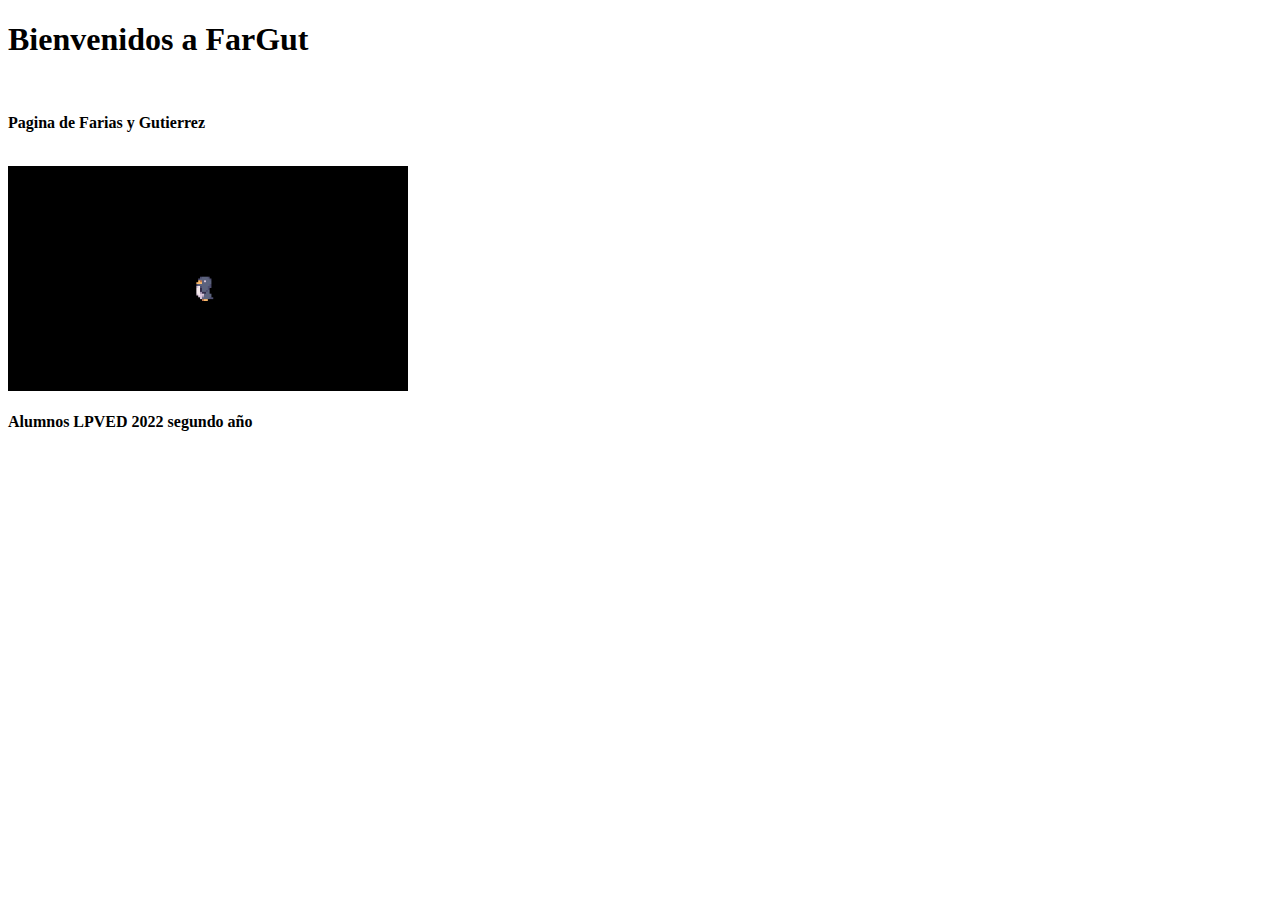
<file: index.html>
<!DOCTYPE html>
<html lang="en">
<head>
    <meta charset="UTF-8">
    <meta http-equiv="X-UA-Compatible" content="IE=edge">
    <meta name="viewport" content="width=, initial-scale=1.0">
    <title>FarGut</title>
</head>
<body>
    <h1> Bienvenidos a FarGut </h1>
    <br>
    <p> <b> Pagina de Farias y Gutierrez </b> </p>
    <br>
    <img src="images\pengu.gif" alt="gif de pinguino" width="400">
    <br>
    <br>
    <footer> <strong> Alumnos LPVED 2022 segundo año </strong> </footer>
</body>
</html>
</file>
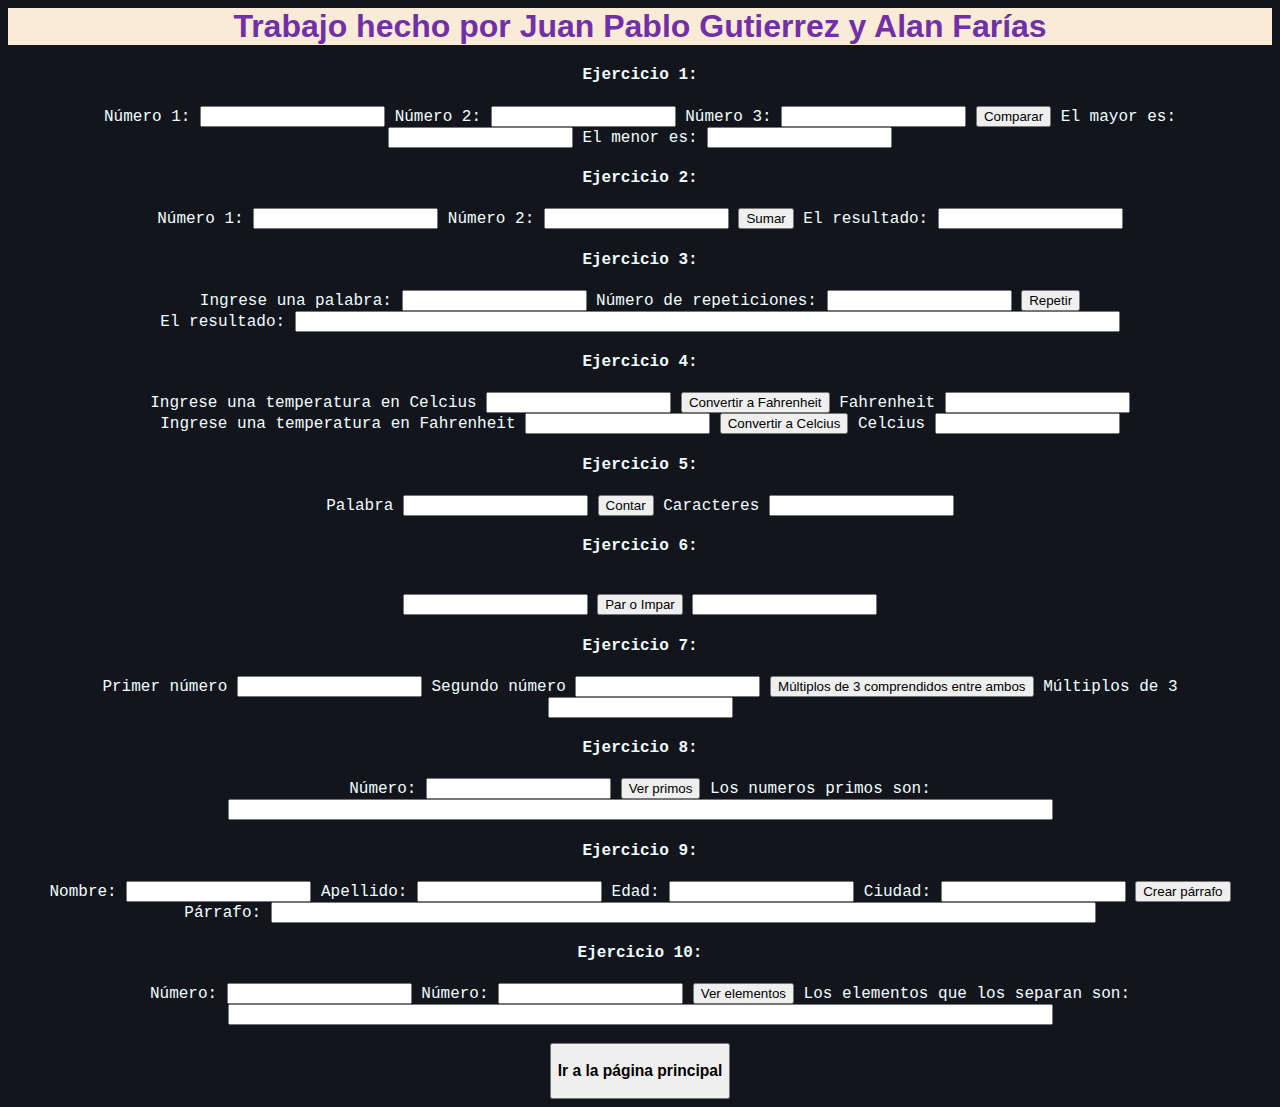
<file: ejercicios.html>
<html lang="en">
<head>
    <meta charset="UTF-8">
    <meta http-equiv="X-UA-Compatible" content="IE=edge">
    <meta name="viewport" content="width=device-width, initial-scale=1.0">
    <title>TP Javascript</title>
    <script src="assets\css\funciones.js"></script>
    <link rel="stylesheet" href="assets\css\a.css">
</head>
<body>
<h1>Trabajo hecho por Juan Pablo Gutierrez y Alan Farías</h1>


    <h4>Ejercicio 1:</h4>

    <label for="ej1_n1">Número 1:</label>
    <input type="number" id="ej1_n1">

    <label for="ej1_n2">Número 2:</label>
    <input type="number" id="ej1_n2">

    <label for="ej1_n3">Número 3:</label>
    <input type="number" id="ej1_n3">
    <button onclick="func_ej1()">Comparar</button>
    <label for="ej1_mayor">El mayor es:</label>
    <input type="number" id="ej1_mayor">
    <label for="ej1_menor">El menor es:</label>
    <input type="number" id="ej1_menor">

    
    <br>
    <h4>Ejercicio 2:</h4>

    <label for="ej2_n1">Número 1:</label>
    <input type="number" id="ej2_n1">

    <label for="ej2_n2">Número 2:</label>
    <input type="number" id="ej2_n2">

    <button onclick=func_ej2()>Sumar</button>
    <label for="ej2_resultado">El resultado:</label>
    <input type="number" id="ej2_resultado">


    <br>
    <h4>Ejercicio 3:</h4>

    <label for="ej3_pal">Ingrese una palabra:</label>
    <input type="text" id="ej3_pal">

    <label for="ej3_n1">Número de repeticiones:</label>
    <input type="number" id="ej3_n1">

    <button onclick="func_ej3()">Repetir</button>
    <br>
    <label for="ej3_resultado">El resultado:</label>
    <input type="text" id="ej3_resultado" size="100">

    
    <br>

    <h4>Ejercicio 4:</h4>

    <label for="ej4_cel">Ingrese una temperatura en Celcius</label>
    <input type="number" id="ej4_cel">

    <button onclick="func_celfar()">Convertir a Fahrenheit</button>

    <label for="ej4_res_1">Fahrenheit</label>
    <input type="number" id="ej4_res_1">

    
    <br>
    <label for="ej4_far">Ingrese una temperatura en Fahrenheit</label>
    <input type="number" id="ej4_far">

    <button onclick="func_farcel()">Convertir a Celcius</button>

    <label for="ej4_res_2">Celcius</label>
    <input type="number" id="ej4_res_2">


    <br>
    
    <h4>Ejercicio 5:</h4>
    
    <label for="ej5_pal">Palabra</label>
    <input type="text" id="ej5_pal">

    <button onclick="func_ej5()">Contar</button>

    <label for="ej5_nums">Caracteres</label>
    <input type="text" id="ej5_nums">



    <br>

    <h4>Ejercicio 6:</h4>
    
    <br>
    <label for="ej6_num"></label>
    <input type="number" id="ej6_num">

    <button onclick="func_ej6()">Par o Impar</button>

    <label for="ej6_res"></label>
    <input type="text" id="ej6_res">


    <br>

    <h4>Ejercicio 7:</h4>

    <label for="ej7_num1">Primer número</label>
    <input type="number" id="ej7_num1">

    <label for="ej7_num2">Segundo número</label>
    <input type="number" id="ej7_num2">

    <button onclick="func_ej7()"> Múltiplos de 3 comprendidos entre ambos</button>

    <label for="ej7_mult">Múltiplos de 3</label>
    <input type="text" id="ej7_mult">
    
    <br>
    <h4>Ejercicio 8:</h4>

    <label for="ej8_n1">Número:</label>
    <input type="number" id="ej8_n1">

    <button onclick="func_ej8()">Ver primos</button>
    <label for="ej8_prim">Los numeros primos son:</label>
    <input type="text" id="ej8_prim" size="100">

    
    <br>

    <h4>Ejercicio 9:</h4>

    <label for="ej9_nom">Nombre:</label>
    <input type="text" id="ej9_nom">
    
    <label for="ej9_ape">Apellido:</label>
    <input type="text" id="ej9_ape">

    <label for="ej9_edad">Edad:</label>
    <input type="number" id="ej9_edad">

    <label for="ej9_ciu">Ciudad:</label>
    <input type="text" id="ej9_ciu">

    <button onclick="func_ej9()">Crear párrafo</button>
    <br>
    <label for="ej9_parra">Párrafo:</label>
    <input type="text" id="ej9_parra" size="100">

    
    <br>

    <h4>Ejercicio 10:</h4>

    <label for="ej10_n1">Número:</label>
    <input type="number" id="ej10_n1">

    <label for="ej10_n2">Número:</label>
    <input type="number" id="ej10_n2">

    <button onclick="func_ej10()">Ver elementos</button>
    <label for="ej10_entre">Los elementos que los separan son:</label>
    <input type="text" id="ej10_entre" size="100">

    <br>
    <br>
    <button onclick="window.location.href='index.html'"><h3>Ir a la página principal</h3></button>
</body>
</html>
</file>
